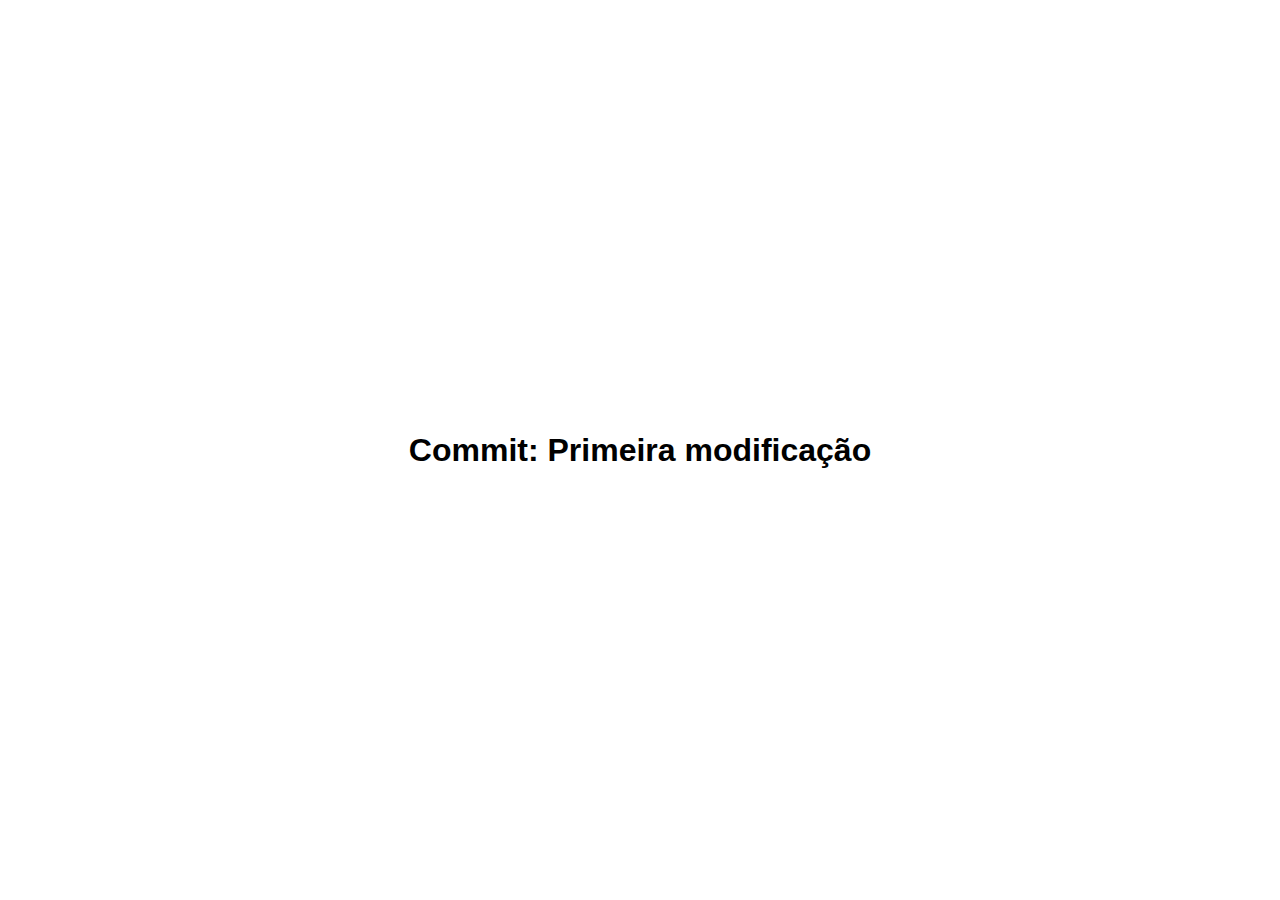
<file: OficinaGit/second_commit/index.html>
<!DOCTYPE html>
<html>
<title>Oficina de Git & GitHub</title>
<head><link rel="stylesheet" type="text/css" href="style.css" media="screen" /></head>
<body>

<h1>Commit: Primeira modificação</h1>

</body>
</html>
</file>
<file: OficinaGit/second_commit/style.css>
*{
    font-family: sans-serif;
}

body {
    display: flex;
    justify-content: center;
    align-items: center;
    height: 100vh;
    margin: 0;
}

h1 {
    text-align: center;
}
</file>
